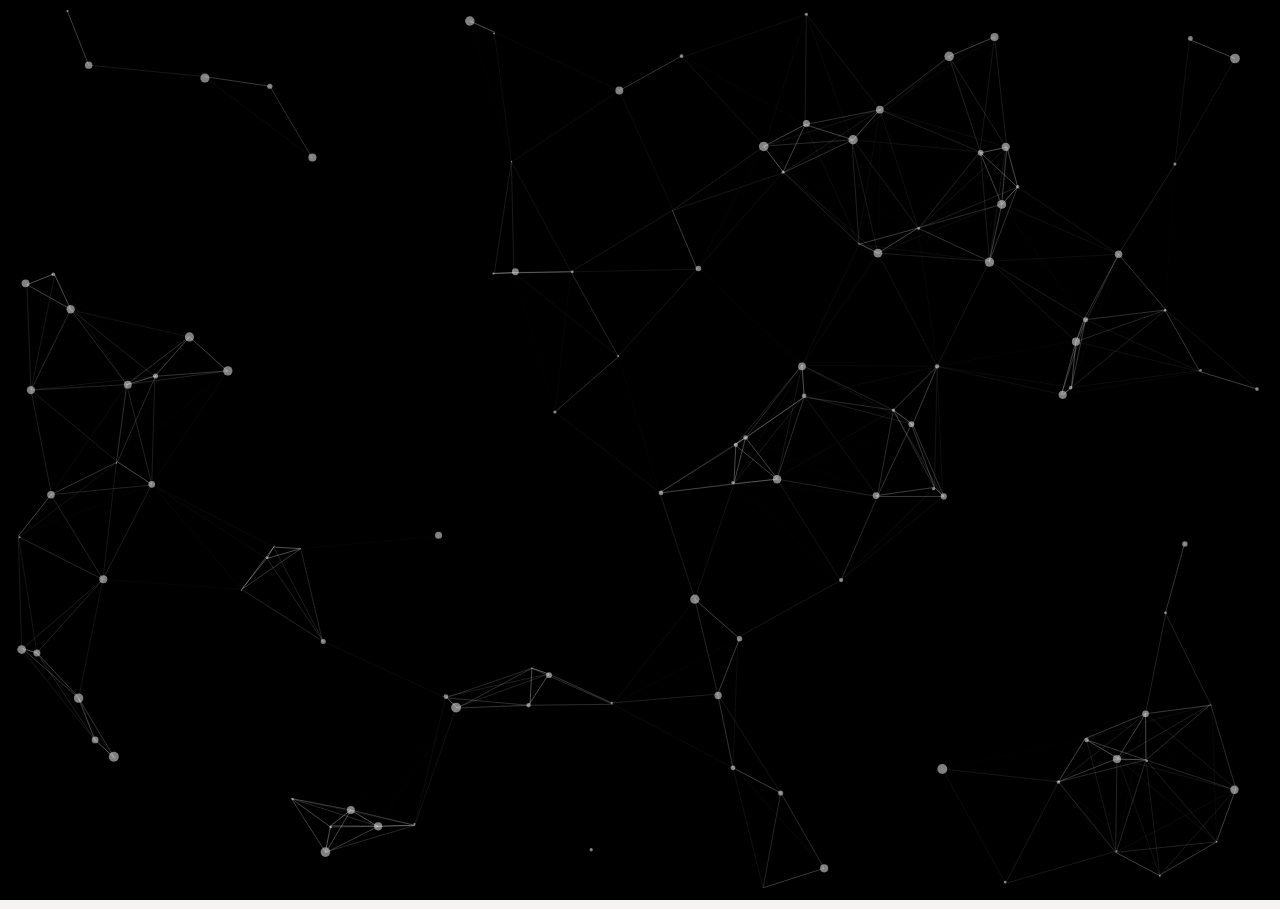
<file: index.html>
<!DOCTYPE HTML>
<html lang="en">
<head>
	<title>My Resume</title>
	<meta charset="utf-8" />
	<meta name="viewport" content="width=device-width, initial-scale=1, user-scalable=no" />
	<link rel="stylesheet" href="assets/css/main.css" />
	<noscript><link rel="stylesheet" href="assets/css/noscript.css" /></noscript>
</head>
<body class="is-preload">
	<div id="particles-js">
		<script>
			window.onload = function () { document.body.classList.remove('is-preload'); }
			window.ontouchmove = function () { return false; }
			window.onorientationchange = function () { document.body.scrollTop = 0; }
		</script>
		<div id="wrapper">
			<div id="bg"></div>
			<div id="main">
				<header id="header">
					<h1>M A H Y O U B</h1>
					<h1>A L H A R B I</h1>
					<p>Security Chief &nbsp;&bull;&nbsp; Cyborg &nbsp;&bull;&nbsp; Never asked for this</p>
					<nav>
						<ul>
							<li><a href="https://twitter.com/K3L03" class="icon brands fa-twitter"><span class="label">Twitter</span></a></li>
							<li><a href="https://wa.me/+966551552802" class="icon brands fa-whatsapp"><span class="label">Whatsapp</span></a></li>
							<li><a href="https://github.com/K3L059" class="icon brands fa-github"><span class="label">Github</span></a></li>
							<li><a href="mailto:k33lo@live.com" class="icon solid fa-envelope"><span class="label">Email</span></a></li>
						</ul>
					</nav>
				</header>
				<footer id="footer">
					<span class="copyright">&copy;K3L0. Designed by <a href="http://html5up.net">HTML5 UP</a>.</span>
				</footer>
			</div>
		</div>
	</div>
	<script type="text/javascript" src="particles.js"></script>
	<script type="text/javascript" src="app.js"></script>
</body>
</html>
</file>
<file: assets/css/noscript.css>
/*
	Aerial by HTML5 UP
	html5up.net | @ajlkn
	Free for personal and commercial use under the CCA 3.0 license (html5up.net/license)
*/

/* Wrapper */

	#wrapper {
		opacity: 1 !important;
	}

/* Overlay */

	#overlay {
		opacity: 1 !important;
	}

/* Header */

	#header {
		opacity: 1 !important;
	}

		#header nav li {
			opacity: 1 !important;
		}
</file>
<file: assets/css/main.css>
@import url("https://fonts.googleapis.com/css?family=Inconsolata|Open+Sans:300i,400,700");
@import url("fontawesome-all.min.css");

/*
	Aerial by HTML5 UP
	html5up.net | @ajlkn
	Free for personal and commercial use under the CCA 3.0 license (html5up.net/license)
*/

html, body, div, span, applet, object,
iframe, h1, h2, h3, h4, h5, h6, p, blockquote,
pre, a, abbr, acronym, address, big, cite,
code, del, dfn, em, img, ins, kbd, q, s, samp,
small, strike, strong, sub, sup, tt, var, b,
u, i, center, dl, dt, dd, ol, ul, li, fieldset,
form, label, legend, table, caption, tbody,
tfoot, thead, tr, th, td, article, aside,
canvas, details, embed, figure, figcaption,
footer, header, hgroup, menu, nav, output, ruby,
section, summary, time, mark, audio, video {
	margin: 0;
	padding: 0;
	border: 0;
	font-size: 100%;
	font: inherit;
	vertical-align: baseline;}

article, aside, details, figcaption, figure,
footer, header, hgroup, menu, nav, section {
	display: block;}

body {
	line-height: 1;
}

ol, ul {
	list-style: none;
}

blockquote, q {
	quotes: none;
}

	blockquote:before, blockquote:after, q:before, q:after {
		content: '';
		content: none;
	}

table {
	border-collapse: collapse;
	border-spacing: 0;
}

body {
	-webkit-text-size-adjust: none;
}

mark {
	background-color: transparent;
	color: inherit;
}

input::-moz-focus-inner {
	border: 0;
	padding: 0;
}

input, select, textarea {
	-moz-appearance: none;
	-webkit-appearance: none;
	-ms-appearance: none;
	appearance: none;
}

/* Basic */

	html {
		box-sizing: border-box;
	}

	*, *:before, *:after {
		box-sizing: inherit;
	}

body {
	background: #F7F3F2;
	overflow: hidden;
}

		body.is-preload *, body.is-preload *:before, body.is-preload *:after {
			-moz-animation: none !important;
			-webkit-animation: none !important;
			-ms-animation: none !important;
			animation: none !important;
			-moz-transition: none !important;
			-webkit-transition: none !important;
			-ms-transition: none !important;
			transition: none !important;
		}

body, input, select, textarea {
	color: #fff;
	font-family: 'Inconsolata';
	font-size: 22px;
	font-weight: 300 !important;
	letter-spacing: 0.025em;
	line-height: 1.75em;
}

	a {
		-moz-transition: border-color 0.2s ease-in-out;
		-webkit-transition: border-color 0.2s ease-in-out;
		-ms-transition: border-color 0.2s ease-in-out;
		transition: border-color 0.2s ease-in-out;
		border-bottom: dotted 1px;
		color: inherit;
		outline: 0;
		text-decoration: none;
	}

		a:hover {
			border-color: transparent;
		}

/* Icon */

	.icon {
		text-decoration: none;
		position: relative;
	}

		.icon:before {
			-moz-osx-font-smoothing: grayscale;
			-webkit-font-smoothing: antialiased;
			display: inline-block;
			font-style: normal;
			font-variant: normal;
			text-rendering: auto;
			line-height: 1;
			text-transform: none !important;
			font-family: 'Font Awesome 5 Free';
			font-weight: 400;
		}

		.icon > .label {
			display: none;
		}

		.icon.solid:before {
			font-weight: 900;
		}

		.icon.brands:before {
			font-family: 'Font Awesome 5 Brands';
		}

/* Wrapper */

	@-moz-keyframes wrapper {
		0% {
			opacity: 0;
		}

		100% {
			opacity: 1;
		}
	}

	@-webkit-keyframes wrapper {
		0% {
			opacity: 0;
		}

		100% {
			opacity: 1;
		}
	}

	@-ms-keyframes wrapper {
		0% {
			opacity: 0;
		}

		100% {
			opacity: 1;
		}
	}

	@keyframes wrapper {
		0% {
			opacity: 0;
		}

		100% {
			opacity: 1;
		}
	}

	#wrapper {
		-moz-animation: wrapper 3s forwards;
		-webkit-animation: wrapper 3s forwards;
		-ms-animation: wrapper 3s forwards;
		animation: wrapper 3s forwards;
		height: 100%;
		left: 0;
		opacity: 0;
		position: fixed;
		top: 0;
		width: 100%;
	}

/* BG */
#particles-js {
	position: absolute;
	width: 100%;
	height: 100%;
	background-color: #000000;
	background-image: url("");
	background-repeat: no-repeat;
	background-size: cover;
	background-position: 50% 50%;
}
#bg {
	-moz-animation: bg 60s linear infinite;
	-webkit-animation: bg 60s linear infinite;
	-ms-animation: bg 60s linear infinite;
	animation: bg 60s linear infinite;
	-moz-backface-visibility: hidden;
	-webkit-backface-visibility: hidden;
	-ms-backface-visibility: hidden;
	backface-visibility: hidden;
	-moz-transform: translate3d(0,0,0);
	-webkit-transform: translate3d(0,0,0);
	-ms-transform: translate3d(0,0,0);
	transform: translate3d(0,0,0);
	/* Set your background with this */

	background: linear-gradient( rgba(0,0,0,0.5), rgba(0,0,0,0.5)), url("images/bg.jpg"); 
	background-repeat: no-repeat;
	height: 100%;
	left: 0;
	opacity: 0.75;
	position: absolute;
	top: 0;
}

	@-moz-keyframes bg {
		0% {
			-moz-transform: translate3d(0,0,0);
			-webkit-transform: translate3d(0,0,0);
			-ms-transform: translate3d(0,0,0);
			transform: translate3d(0,0,0);
		}

		100% {
			-moz-transform: translate3d(-2250px,0,0);
			-webkit-transform: translate3d(-2250px,0,0);
			-ms-transform: translate3d(-2250px,0,0);
			transform: translate3d(-2250px,0,0);
		}
	}

	@-webkit-keyframes bg {
		0% {
			-moz-transform: translate3d(0,0,0);
			-webkit-transform: translate3d(0,0,0);
			-ms-transform: translate3d(0,0,0);
			transform: translate3d(0,0,0);
		}

		100% {
			-moz-transform: translate3d(-2250px,0,0);
			-webkit-transform: translate3d(-2250px,0,0);
			-ms-transform: translate3d(-2250px,0,0);
			transform: translate3d(-2250px,0,0);
		}
	}

	@-ms-keyframes bg {
		0% {
			-moz-transform: translate3d(0,0,0);
			-webkit-transform: translate3d(0,0,0);
			-ms-transform: translate3d(0,0,0);
			transform: translate3d(0,0,0);
		}

		100% {
			-moz-transform: translate3d(-2250px,0,0);
			-webkit-transform: translate3d(-2250px,0,0);
			-ms-transform: translate3d(-2250px,0,0);
			transform: translate3d(-2250px,0,0);
		}
	}

	@keyframes bg {
		0% {
			-moz-transform: translate3d(0,0,0);
			-webkit-transform: translate3d(0,0,0);
			-ms-transform: translate3d(0,0,0);
			transform: translate3d(0,0,0);
		}

		100% {
			-moz-transform: translate3d(-2250px,0,0);
			-webkit-transform: translate3d(-2250px,0,0);
			-ms-transform: translate3d(-2250px,0,0);
			transform: translate3d(-2250px,0,0);
		}
	}

	#bg {
		background-size: 2250px auto;
		width: 6750px;
	}

/* Overlay */

	@-moz-keyframes overlay {
		0% {
			opacity: 0;
		}

		100% {
			opacity: 1;
		}
	}

	@-webkit-keyframes overlay {
		0% {
			opacity: 0;
		}

		100% {
			opacity: 1;
		}
	}

	@-ms-keyframes overlay {
		0% {
			opacity: 0;
		}

		100% {
			opacity: 1;
		}
	}

	@keyframes overlay {
		0% {
			opacity: 0;
		}

		100% {
			opacity: 1;
		}
	}

	#overlay {
		-moz-animation: overlay 1.5s 1.5s forwards;
		-webkit-animation: overlay 1.5s 1.5s forwards;
		-ms-animation: overlay 1.5s 1.5s forwards;
		animation: overlay 1.5s 1.5s forwards;
		background-attachment: fixed, fixed;
		background-image: url("images/overlay-pattern.png"), url("images/overlay.svg");
		background-position: top left, center center;
		background-repeat: repeat, no-repeat;
		background-size: auto, cover;
		height: 100%;
		left: 0;
		opacity: 0;
		position: fixed;
		top: 0;
		width: 100%;
	}

/* Main */

	#main {
		height: 100%;
		left: 0;
		position: fixed;
		text-align: center;
		top: 0;
		width: 100%;
	}

		#main:before {
			content: '';
			display: inline-block;
			height: 100%;
			margin-right: 0;
			vertical-align: middle;
			width: 1px;
		}

/* Header */

	@-moz-keyframes header {
		0% {
			-moz-transform: translate3d(0,1em,0);
			-webkit-transform: translate3d(0,1em,0);
			-ms-transform: translate3d(0,1em,0);
			transform: translate3d(0,1em,0);
			opacity: 0;
		}

		100% {
			-moz-transform: translate3d(0,0,0);
			-webkit-transform: translate3d(0,0,0);
			-ms-transform: translate3d(0,0,0);
			transform: translate3d(0,0,0);
			opacity: 1;
		}
	}

	@-webkit-keyframes header {
		0% {
			-moz-transform: translate3d(0,1em,0);
			-webkit-transform: translate3d(0,1em,0);
			-ms-transform: translate3d(0,1em,0);
			transform: translate3d(0,1em,0);
			opacity: 0;
		}

		100% {
			-moz-transform: translate3d(0,0,0);
			-webkit-transform: translate3d(0,0,0);
			-ms-transform: translate3d(0,0,0);
			transform: translate3d(0,0,0);
			opacity: 1;
		}
	}

	@-ms-keyframes header {
		0% {
			-moz-transform: translate3d(0,1em,0);
			-webkit-transform: translate3d(0,1em,0);
			-ms-transform: translate3d(0,1em,0);
			transform: translate3d(0,1em,0);
			opacity: 0;
		}

		100% {
			-moz-transform: translate3d(0,0,0);
			-webkit-transform: translate3d(0,0,0);
			-ms-transform: translate3d(0,0,0);
			transform: translate3d(0,0,0);
			opacity: 1;
		}
	}

	@keyframes header {
		0% {
			-moz-transform: translate3d(0,1em,0);
			-webkit-transform: translate3d(0,1em,0);
			-ms-transform: translate3d(0,1em,0);
			transform: translate3d(0,1em,0);
			opacity: 0;
		}

		100% {
			-moz-transform: translate3d(0,0,0);
			-webkit-transform: translate3d(0,0,0);
			-ms-transform: translate3d(0,0,0);
			transform: translate3d(0,0,0);
			opacity: 1;
		}
	}

	@-moz-keyframes nav-icons {
		0% {
			-moz-transform: translate3d(0,1em,0);
			-webkit-transform: translate3d(0,1em,0);
			-ms-transform: translate3d(0,1em,0);
			transform: translate3d(0,1em,0);
			opacity: 0;
		}

		100% {
			-moz-transform: translate3d(0,0,0);
			-webkit-transform: translate3d(0,0,0);
			-ms-transform: translate3d(0,0,0);
			transform: translate3d(0,0,0);
			opacity: 1;
		}
	}

	@-webkit-keyframes nav-icons {
		0% {
			-moz-transform: translate3d(0,1em,0);
			-webkit-transform: translate3d(0,1em,0);
			-ms-transform: translate3d(0,1em,0);
			transform: translate3d(0,1em,0);
			opacity: 0;
		}

		100% {
			-moz-transform: translate3d(0,0,0);
			-webkit-transform: translate3d(0,0,0);
			-ms-transform: translate3d(0,0,0);
			transform: translate3d(0,0,0);
			opacity: 1;
		}
	}

	@-ms-keyframes nav-icons {
		0% {
			-moz-transform: translate3d(0,1em,0);
			-webkit-transform: translate3d(0,1em,0);
			-ms-transform: translate3d(0,1em,0);
			transform: translate3d(0,1em,0);
			opacity: 0;
		}

		100% {
			-moz-transform: translate3d(0,0,0);
			-webkit-transform: translate3d(0,0,0);
			-ms-transform: translate3d(0,0,0);
			transform: translate3d(0,0,0);
			opacity: 1;
		}
	}

	@keyframes nav-icons {
		0% {
			-moz-transform: translate3d(0,1em,0);
			-webkit-transform: translate3d(0,1em,0);
			-ms-transform: translate3d(0,1em,0);
			transform: translate3d(0,1em,0);
			opacity: 0;
		}

		100% {
			-moz-transform: translate3d(0,0,0);
			-webkit-transform: translate3d(0,0,0);
			-ms-transform: translate3d(0,0,0);
			transform: translate3d(0,0,0);
			opacity: 1;
		}
	}

	#header {
		-moz-animation: header 1s 2.25s forwards;
		-webkit-animation: header 1s 2.25s forwards;
		-ms-animation: header 1s 2.25s forwards;
		animation: header 1s 2.25s forwards;
		-moz-backface-visibility: hidden;
		-webkit-backface-visibility: hidden;
		-ms-backface-visibility: hidden;
		backface-visibility: hidden;
		-moz-transform: translate3d(0,0,0);
		-webkit-transform: translate3d(0,0,0);
		-ms-transform: translate3d(0,0,0);
		transform: translate3d(0,0,0);
		cursor: default;
		display: inline-block;
		opacity: 0;
		position: relative;
		text-align: center;
		top: -1em;
		vertical-align: middle;
		width: 90%;
	}

		#header h1 {
			font-size: 4.35em;
			font-weight: 900;
			letter-spacing: -0.035em;
			line-height: 1em;
		}

		#header p {
			font-size: 1.25em;
			margin: 0.75em 0 0.25em 0;
			opacity: 0.75;
		}

		#header nav {
			margin: 1.5em 0 0 0;
		}

			#header nav li {
				-moz-animation: nav-icons 0.5s ease-in-out forwards;
				-webkit-animation: nav-icons 0.5s ease-in-out forwards;
				-ms-animation: nav-icons 0.5s ease-in-out forwards;
				animation: nav-icons 0.5s ease-in-out forwards;
				-moz-backface-visibility: hidden;
				-webkit-backface-visibility: hidden;
				-ms-backface-visibility: hidden;
				backface-visibility: hidden;
				-moz-transform: translate3d(0,0,0);
				-webkit-transform: translate3d(0,0,0);
				-ms-transform: translate3d(0,0,0);
				transform: translate3d(0,0,0);
				display: inline-block;
				height: 5.35em;
				line-height: 5.885em;
				opacity: 0;
				position: relative;
				top: 0;
				width: 5.35em;
			}

				#header nav li:nth-child(1) {
					-moz-animation-delay: 2.5s;
					-webkit-animation-delay: 2.5s;
					-ms-animation-delay: 2.5s;
					animation-delay: 2.5s;
				}

				#header nav li:nth-child(2) {
					-moz-animation-delay: 2.75s;
					-webkit-animation-delay: 2.75s;
					-ms-animation-delay: 2.75s;
					animation-delay: 2.75s;
				}

				#header nav li:nth-child(3) {
					-moz-animation-delay: 3s;
					-webkit-animation-delay: 3s;
					-ms-animation-delay: 3s;
					animation-delay: 3s;
				}

				#header nav li:nth-child(4) {
					-moz-animation-delay: 3.25s;
					-webkit-animation-delay: 3.25s;
					-ms-animation-delay: 3.25s;
					animation-delay: 3.25s;
				}

				#header nav li:nth-child(5) {
					-moz-animation-delay: 3.5s;
					-webkit-animation-delay: 3.5s;
					-ms-animation-delay: 3.5s;
					animation-delay: 3.5s;
				}

				#header nav li:nth-child(6) {
					-moz-animation-delay: 3.75s;
					-webkit-animation-delay: 3.75s;
					-ms-animation-delay: 3.75s;
					animation-delay: 3.75s;
				}

				#header nav li:nth-child(7) {
					-moz-animation-delay: 4s;
					-webkit-animation-delay: 4s;
					-ms-animation-delay: 4s;
					animation-delay: 4s;
				}

				#header nav li:nth-child(8) {
					-moz-animation-delay: 4.25s;
					-webkit-animation-delay: 4.25s;
					-ms-animation-delay: 4.25s;
					animation-delay: 4.25s;
				}

				#header nav li:nth-child(9) {
					-moz-animation-delay: 4.5s;
					-webkit-animation-delay: 4.5s;
					-ms-animation-delay: 4.5s;
					animation-delay: 4.5s;
				}

				#header nav li:nth-child(10) {
					-moz-animation-delay: 4.75s;
					-webkit-animation-delay: 4.75s;
					-ms-animation-delay: 4.75s;
					animation-delay: 4.75s;
				}

			#header nav a {
				-webkit-tap-highlight-color: rgba(0, 0, 0, 0);
				-webkit-touch-callout: none;
				border: 0;
				display: inline-block;
			}

				#header nav a:before {
					-moz-transition: all 0.2s ease-in-out;
					-webkit-transition: all 0.2s ease-in-out;
					-ms-transition: all 0.2s ease-in-out;
					transition: all 0.2s ease-in-out;
					border-radius: 100%;
					border: solid 1px #fff;
					display: block;
					font-size: 1.75em;
					height: 2.5em;
					line-height: 2.5em;
					position: relative;
					text-align: center;
					top: 0;
					width: 2.5em;
				}

				#header nav a:hover {
					font-size: 1.1em;
				}

					#header nav a:hover:before {
						background-color: #000000;
						color: #fff;
					}

				#header nav a:active {
					font-size: 0.95em;
					background: none;
				}

					#header nav a:active:before {
						background-color: #000000;
						color: #fff;
					}

				#header nav a span {
					display: none;
				}

/* Footer */

#footer {
	background-image: -moz-linear-gradient(top, rgba(0,0,0,0), rgba(0,0,0,0.5) 75%);
	background-image: -webkit-linear-gradient(top, rgba(0,0,0,0), rgba(0,0,0,0.5) 75%);
	background-image: -ms-linear-gradient(top, rgba(0,0,0,0), rgba(0,0,0,0.5) 75%);
	background-image: linear-gradient(top, rgba(0,0,0,0), rgba(0,0,0,0.5) 75%);
	bottom: 0;
	cursor: default;
	height: 6em;
	left: 0;
	line-height: 8em;
	position: fixed;
	text-align: center;
	width: 100%;
}

/* Wide */

	@media screen and (max-width: 1480px) {

		/* Basic */

			body, input, select, textarea {
				font-size: 13pt;
			}

		/* BG */

			@-moz-keyframes bg {
				0% {
					-moz-transform: translate3d(0,0,0);
					-webkit-transform: translate3d(0,0,0);
					-ms-transform: translate3d(0,0,0);
					transform: translate3d(0,0,0);
				}

				100% {
					-moz-transform: translate3d(-1500px,0,0);
					-webkit-transform: translate3d(-1500px,0,0);
					-ms-transform: translate3d(-1500px,0,0);
					transform: translate3d(-1500px,0,0);
				}

	}

		@-webkit-keyframes bg {
			0% {
				-moz-transform: translate3d(0,0,0);
				-webkit-transform: translate3d(0,0,0);
				-ms-transform: translate3d(0,0,0);
				transform: translate3d(0,0,0);
			}

			100% {
				-moz-transform: translate3d(-1500px,0,0);
				-webkit-transform: translate3d(-1500px,0,0);
				-ms-transform: translate3d(-1500px,0,0);
				transform: translate3d(-1500px,0,0);
			}
			}

		@-ms-keyframes bg {
			0% {
				-moz-transform: translate3d(0,0,0);
				-webkit-transform: translate3d(0,0,0);
				-ms-transform: translate3d(0,0,0);
				transform: translate3d(0,0,0);
			}

			100% {
				-moz-transform: translate3d(-1500px,0,0);
				-webkit-transform: translate3d(-1500px,0,0);
				-ms-transform: translate3d(-1500px,0,0);
				transform: translate3d(-1500px,0,0);
			}
		}

		@keyframes bg {
			0% {
				-moz-transform: translate3d(0,0,0);
				-webkit-transform: translate3d(0,0,0);
				-ms-transform: translate3d(0,0,0);
				transform: translate3d(0,0,0);
			}

			100% {
				-moz-transform: translate3d(-1500px,0,0);
				-webkit-transform: translate3d(-1500px,0,0);
				-ms-transform: translate3d(-1500px,0,0);
				transform: translate3d(-1500px,0,0);
			}
		}

		#bg {
			background-size: 1500px auto;
			width: 4500px;
		} }

/* Normal */

	@media screen and (max-width: 1280px) {

		/* Basic */

			body, input, select, textarea {
				font-size: 12pt;
			}

		/* BG */

			@-moz-keyframes bg {
				0% {
					-moz-transform: translate3d(0,0,0);
					-webkit-transform: translate3d(0,0,0);
					-ms-transform: translate3d(0,0,0);
					transform: translate3d(0,0,0);
				}

				100% {
					-moz-transform: translate3d(-750px,0,0);
					-webkit-transform: translate3d(-750px,0,0);
					-ms-transform: translate3d(-750px,0,0);
					transform: translate3d(-750px,0,0);
				}

	}

		@-webkit-keyframes bg {
			0% {
				-moz-transform: translate3d(0,0,0);
				-webkit-transform: translate3d(0,0,0);
				-ms-transform: translate3d(0,0,0);
				transform: translate3d(0,0,0);
			}

			100% {
				-moz-transform: translate3d(-750px,0,0);
				-webkit-transform: translate3d(-750px,0,0);
				-ms-transform: translate3d(-750px,0,0);
				transform: translate3d(-750px,0,0);
			}
			}

		@-ms-keyframes bg {
			0% {
				-moz-transform: translate3d(0,0,0);
				-webkit-transform: translate3d(0,0,0);
				-ms-transform: translate3d(0,0,0);
				transform: translate3d(0,0,0);
			}

			100% {
				-moz-transform: translate3d(-750px,0,0);
				-webkit-transform: translate3d(-750px,0,0);
				-ms-transform: translate3d(-750px,0,0);
				transform: translate3d(-750px,0,0);
			}
		}

		@keyframes bg {
			0% {
				-moz-transform: translate3d(0,0,0);
				-webkit-transform: translate3d(0,0,0);
				-ms-transform: translate3d(0,0,0);
				transform: translate3d(0,0,0);
			}

			100% {
				-moz-transform: translate3d(-750px,0,0);
				-webkit-transform: translate3d(-750px,0,0);
				-ms-transform: translate3d(-750px,0,0);
				transform: translate3d(-750px,0,0);
			}
		}

		#bg {
			background-size: 750px auto;
			width: 2250px;
		} }

/* Mobile */

	@media screen and (max-width: 736px) {

		/* Basic */

			body {
				min-width: 320px;
			}

			body, input, select, textarea {
				font-size: 11pt;
			}

		/* BG */

			@-moz-keyframes bg {
				0% {
					-moz-transform: translate3d(0,0,0);
					-webkit-transform: translate3d(0,0,0);
					-ms-transform: translate3d(0,0,0);
					transform: translate3d(0,0,0);
				}

				100% {
					-moz-transform: translate3d(-300px,0,0);
					-webkit-transform: translate3d(-300px,0,0);
					-ms-transform: translate3d(-300px,0,0);
					transform: translate3d(-300px,0,0);
				}

	}

		@-webkit-keyframes bg {
			0% {
				-moz-transform: translate3d(0,0,0);
				-webkit-transform: translate3d(0,0,0);
				-ms-transform: translate3d(0,0,0);
				transform: translate3d(0,0,0);
			}

			100% {
				-moz-transform: translate3d(-300px,0,0);
				-webkit-transform: translate3d(-300px,0,0);
				-ms-transform: translate3d(-300px,0,0);
				transform: translate3d(-300px,0,0);
			}
			}

		@-ms-keyframes bg {
			0% {
				-moz-transform: translate3d(0,0,0);
				-webkit-transform: translate3d(0,0,0);
				-ms-transform: translate3d(0,0,0);
				transform: translate3d(0,0,0);
			}

			100% {
				-moz-transform: translate3d(-300px,0,0);
				-webkit-transform: translate3d(-300px,0,0);
				-ms-transform: translate3d(-300px,0,0);
				transform: translate3d(-300px,0,0);
			}
		}

		@keyframes bg {
			0% {
				-moz-transform: translate3d(0,0,0);
				-webkit-transform: translate3d(0,0,0);
				-ms-transform: translate3d(0,0,0);
				transform: translate3d(0,0,0);
			}

			100% {
				-moz-transform: translate3d(-300px,0,0);
				-webkit-transform: translate3d(-300px,0,0);
				-ms-transform: translate3d(-300px,0,0);
				transform: translate3d(-300px,0,0);
			}
		}

		#bg {
			background-size: 300px auto;
			width: 900px;
		}

	/* Header */

		#header h1 {
			font-size: 2.5em;
		}

		#header p {
			font-size: 1em;
		}

		#header nav {
			font-size: 1em;
		}

			#header nav a:hover {
				font-size: 1em;
			}

			#header nav a:active {
				font-size: 1em;
			} }

/* Mobile (Portrait) */

	@media screen and (max-width: 480px) {

		/* BG */

			@-moz-keyframes bg {
				0% {
					-moz-transform: translate3d(0,0,0);
					-webkit-transform: translate3d(0,0,0);
					-ms-transform: translate3d(0,0,0);
					transform: translate3d(0,0,0);
				}

				100% {
					-moz-transform: translate3d(-412.5px,0,0);
					-webkit-transform: translate3d(-412.5px,0,0);
					-ms-transform: translate3d(-412.5px,0,0);
					transform: translate3d(-412.5px,0,0);
				}

	}

		@-webkit-keyframes bg {
			0% {
				-moz-transform: translate3d(0,0,0);
				-webkit-transform: translate3d(0,0,0);
				-ms-transform: translate3d(0,0,0);
				transform: translate3d(0,0,0);
			}

			100% {
				-moz-transform: translate3d(-412.5px,0,0);
				-webkit-transform: translate3d(-412.5px,0,0);
				-ms-transform: translate3d(-412.5px,0,0);
				transform: translate3d(-412.5px,0,0);
			}
			}

		@-ms-keyframes bg {
			0% {
				-moz-transform: translate3d(0,0,0);
				-webkit-transform: translate3d(0,0,0);
				-ms-transform: translate3d(0,0,0);
				transform: translate3d(0,0,0);
			}

			100% {
				-moz-transform: translate3d(-412.5px,0,0);
				-webkit-transform: translate3d(-412.5px,0,0);
				-ms-transform: translate3d(-412.5px,0,0);
				transform: translate3d(-412.5px,0,0);
			}
		}

		@keyframes bg {
			0% {
				-moz-transform: translate3d(0,0,0);
				-webkit-transform: translate3d(0,0,0);
				-ms-transform: translate3d(0,0,0);
				transform: translate3d(0,0,0);
			}

			100% {
				-moz-transform: translate3d(-412.5px,0,0);
				-webkit-transform: translate3d(-412.5px,0,0);
				-ms-transform: translate3d(-412.5px,0,0);
				transform: translate3d(-412.5px,0,0);
			}
		}

		#bg {
			background-size: 412.5px auto;
			width: 1237.5px;
		}

	/* Header */

		#header nav {
			padding: 0 1em;
		} }
</file>
